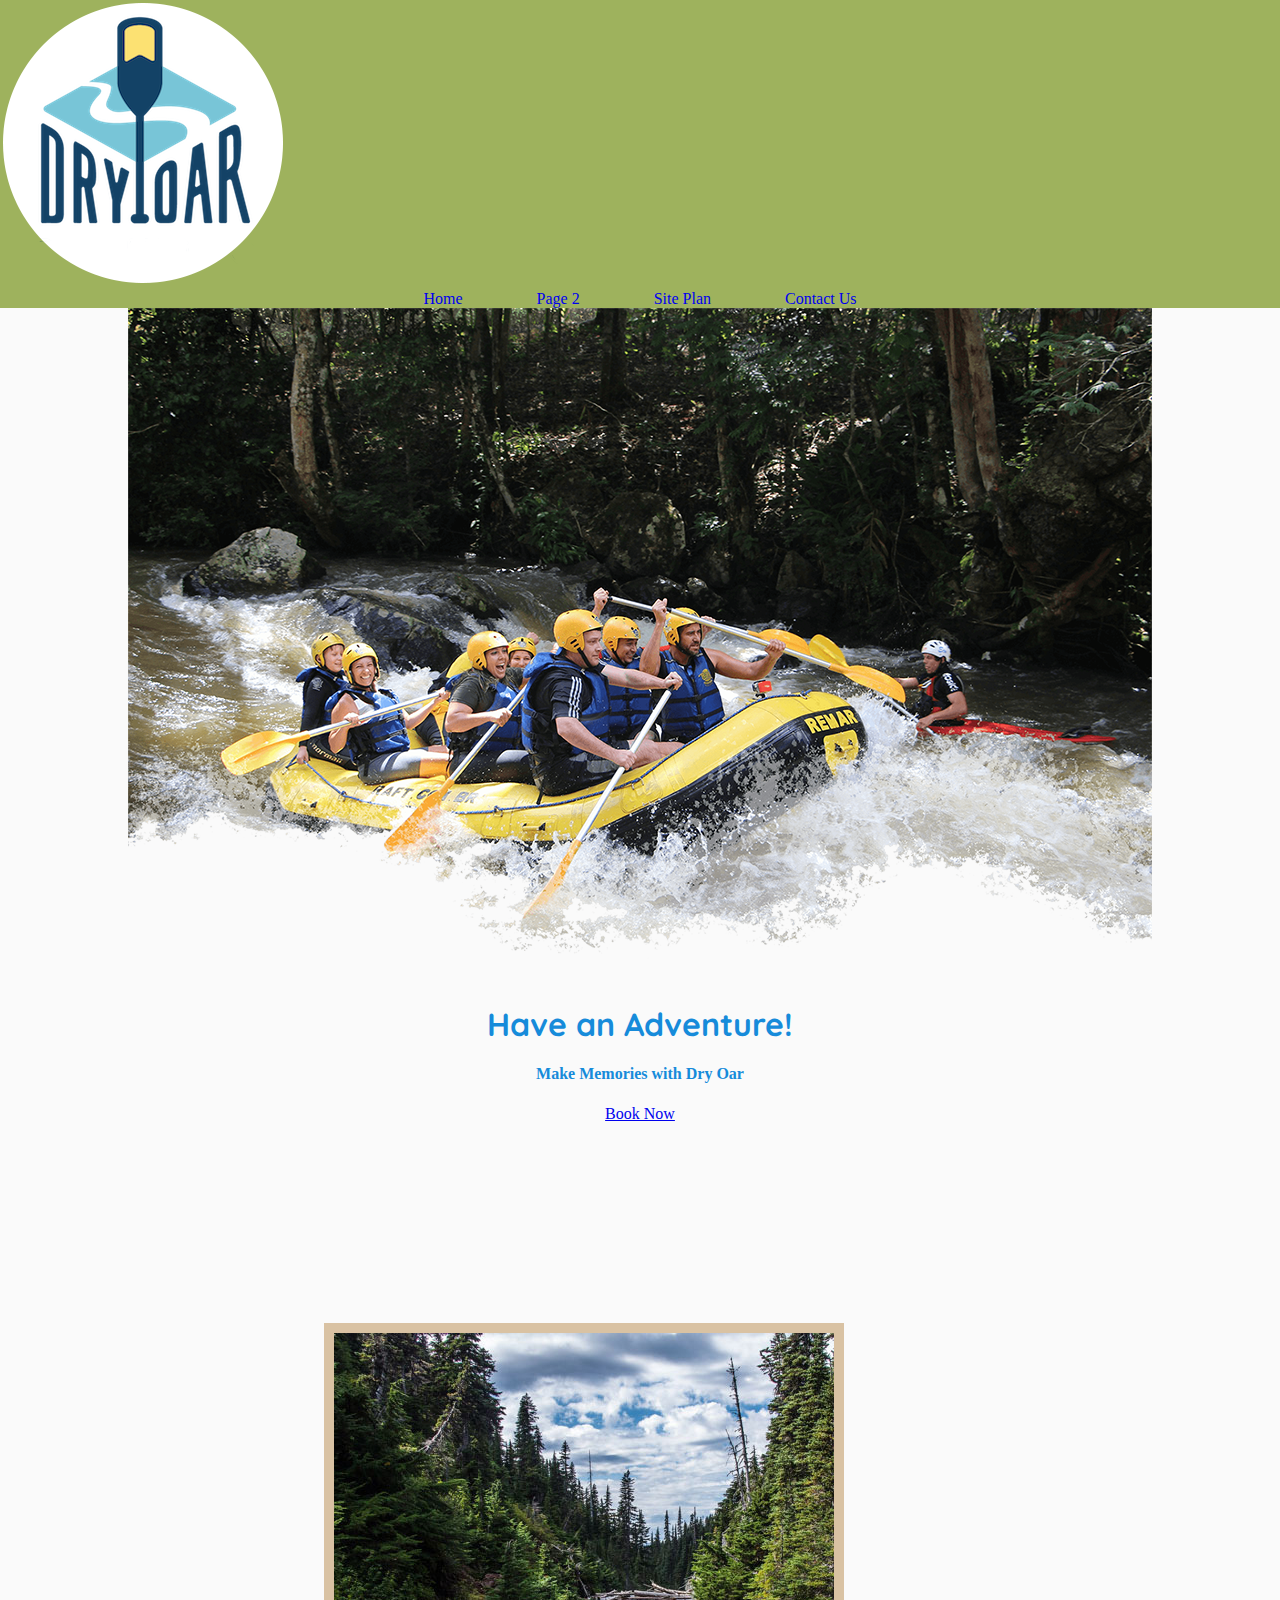
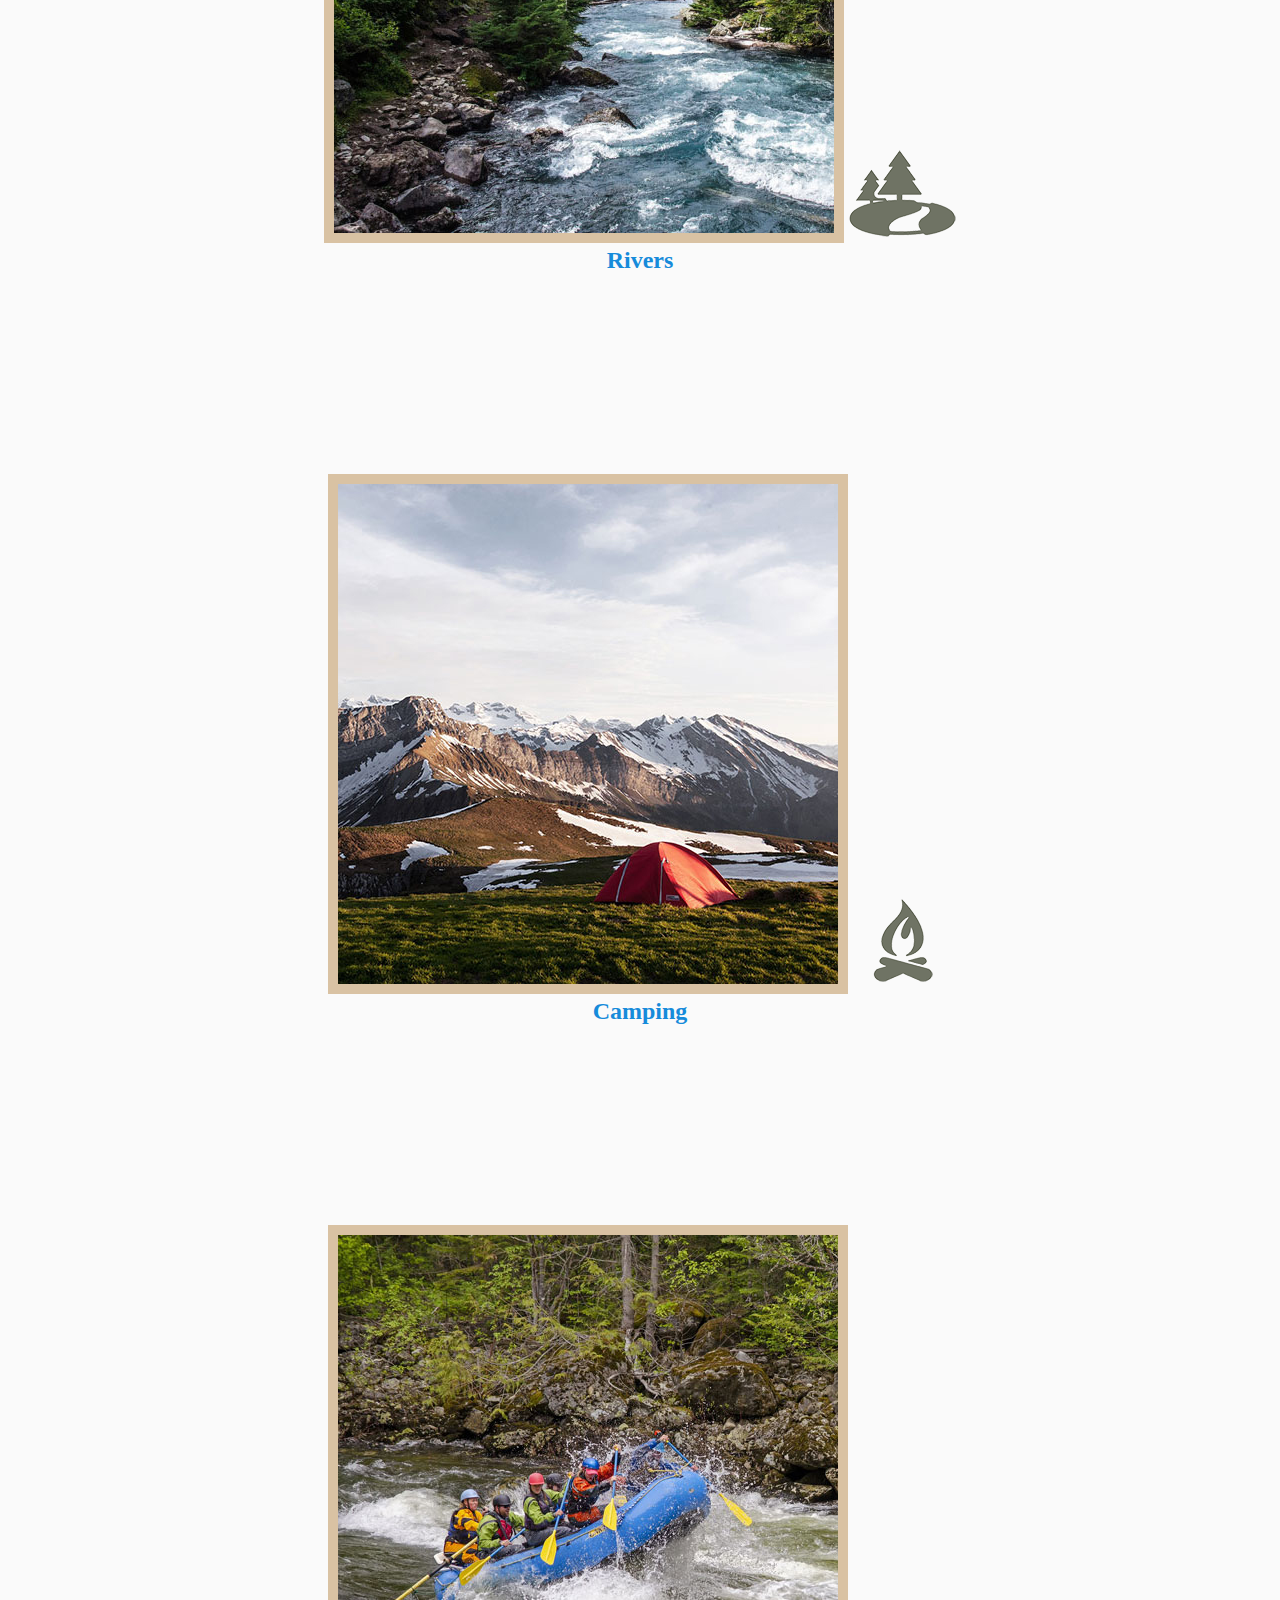
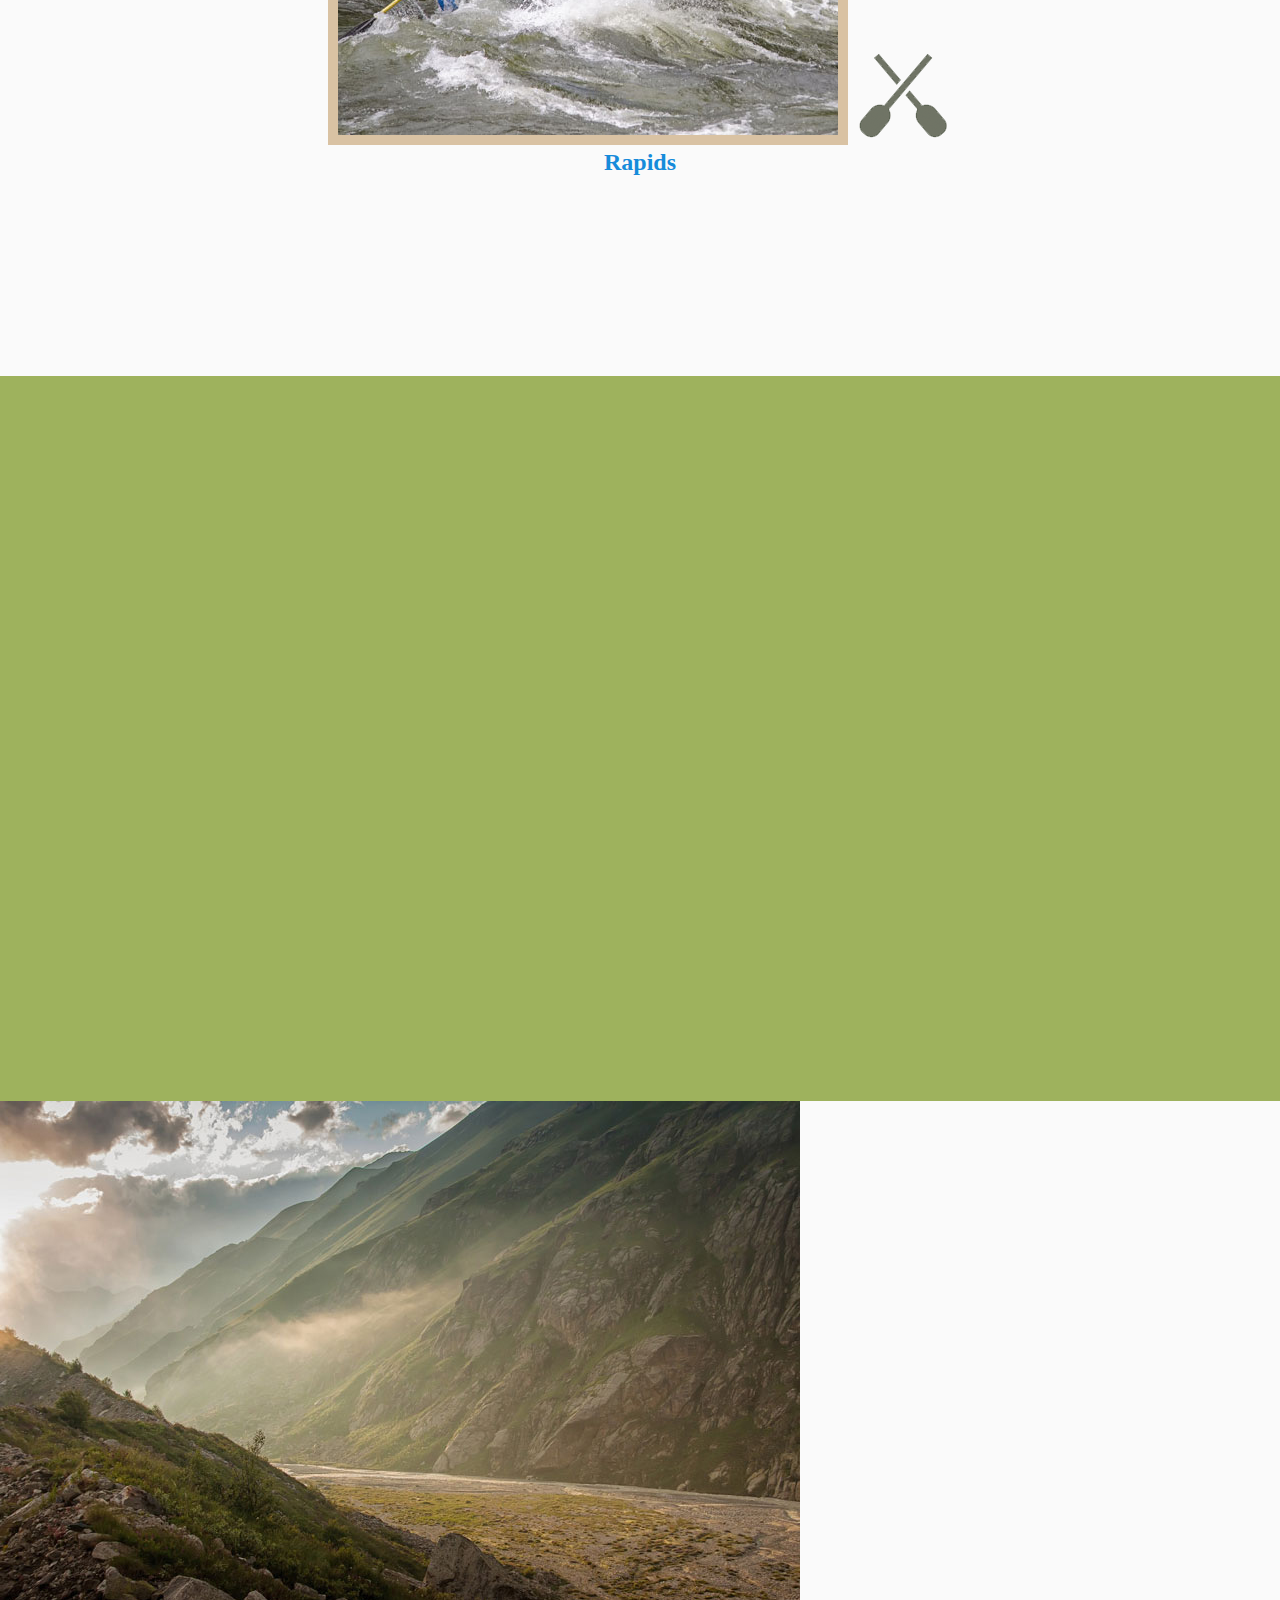
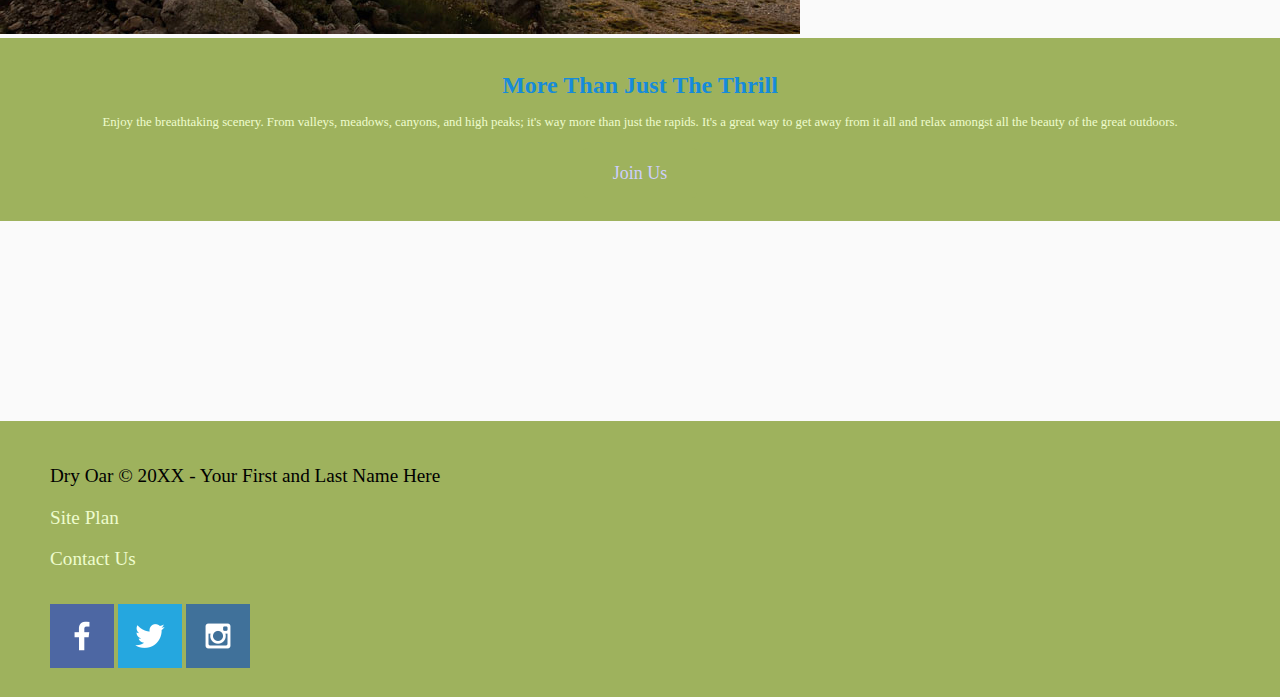
<file: wwr/index.html>
<!DOCTYPE html>
<html lang="en">

<head>
    <link rel="stylesheet" href="styles/style.css">
    <meta charset="UTF-8">
    <meta http-equiv="X-UA-Compatible" content="IE=edge">
    <meta name="viewport" content="width=device-width, initial-scale=1.0">
    <title>Whitewater Rafting Vacations | Dry Oar Boating | Home</title>
</head>
<body> 
    <div id="content">
        <header>
        <a id="logo_link" href="index.html">
            <img class="logo" src="images/logo.png" alt="Dry Oar Logo">
        </a>
        <nav>
            <a href="index.html">Home</a>
            <a href="#">Page 2</a>
            <a href="site-plan-rafting.html">Site Plan</a>
            <a href="contactus.html">Contact Us</a>

        </nav>
    </header>
    <div id="Hero">
    <div style="text-align: center;">
        <div id="Hero-box">
        <img id="Hero-img" src="images/hero.png" alt="People enjoying white water rafting"></div>
    </div>
    
    <section id="hero-msg">
        <h1 class="home-title">Have an Adventure!</h1>
        <h4>Make Memories with Dry Oar </h4>
        <div class="button-box">
            <a class="Book" href="rates.html">Book Now</a>
        </div>
    </section>
    <main class="home-grid"><section class="rivers-card">
        <img class="card-img" src="images/rivers.jpg" alt="river in forest">
        <img class="icon" src="images/river_icon.png" alt="river icon">
        <h2>Rivers</h2>
    </section>
    <section class="camping-card">
        <img class="card-img" src="images/camping.jpg" alt="tent in mountains">
        <img class="icon" src="images/fire_icon.png" alt="fire icon">
        <h2>Camping</h2>
    </section>
    <section class="rapids-card">
        <img class="card-img" src="images/rapids.jpg" alt="rafting boat">
        <img class="icon" src="images/oars.png" alt="oars icon">
        <h2>Rapids</h2>
    </section>
    <div id="background"></div>
    <img class="mountains" src="images/mountains.jpg" alt="Misty mountains">
    <section class="msg">
        <h2>More Than Just The Thrill</h2>
        <p>Enjoy the breathtaking scenery. From valleys, meadows, canyons, and high peaks; it's way more than just the rapids. It's a great way to get away from it all and relax amongst all the beauty of the great outdoors. </p>
        <a class='join' href="rivers.html">Join Us</a>
    </section> </main>
     </div>
    

    <footer>
      <p>Dry Oar &copy; 20XX - Your First and Last Name Here</p>
      <p><a href="site-plan-rafting.html">Site Plan</a></p>
      <p><a href="contactus.html">Contact Us</a></p>
    <div class="social">
        <a href="https://facebook.com" target="_blank">
            <img src="images/facebook.png" alt="fb icon">
        </a>
        <a href="https://twitter.com" target="_blank">
            <img src="images/twitter.png" alt="twitter icon">
        </a> 
        <a href="https://instagram.com" target="_blank">
            <img src="images/instagram.png" alt="instagram icon">
        </a>
    </div>
     </footer>
    </div>
</body>
</html>
</file>
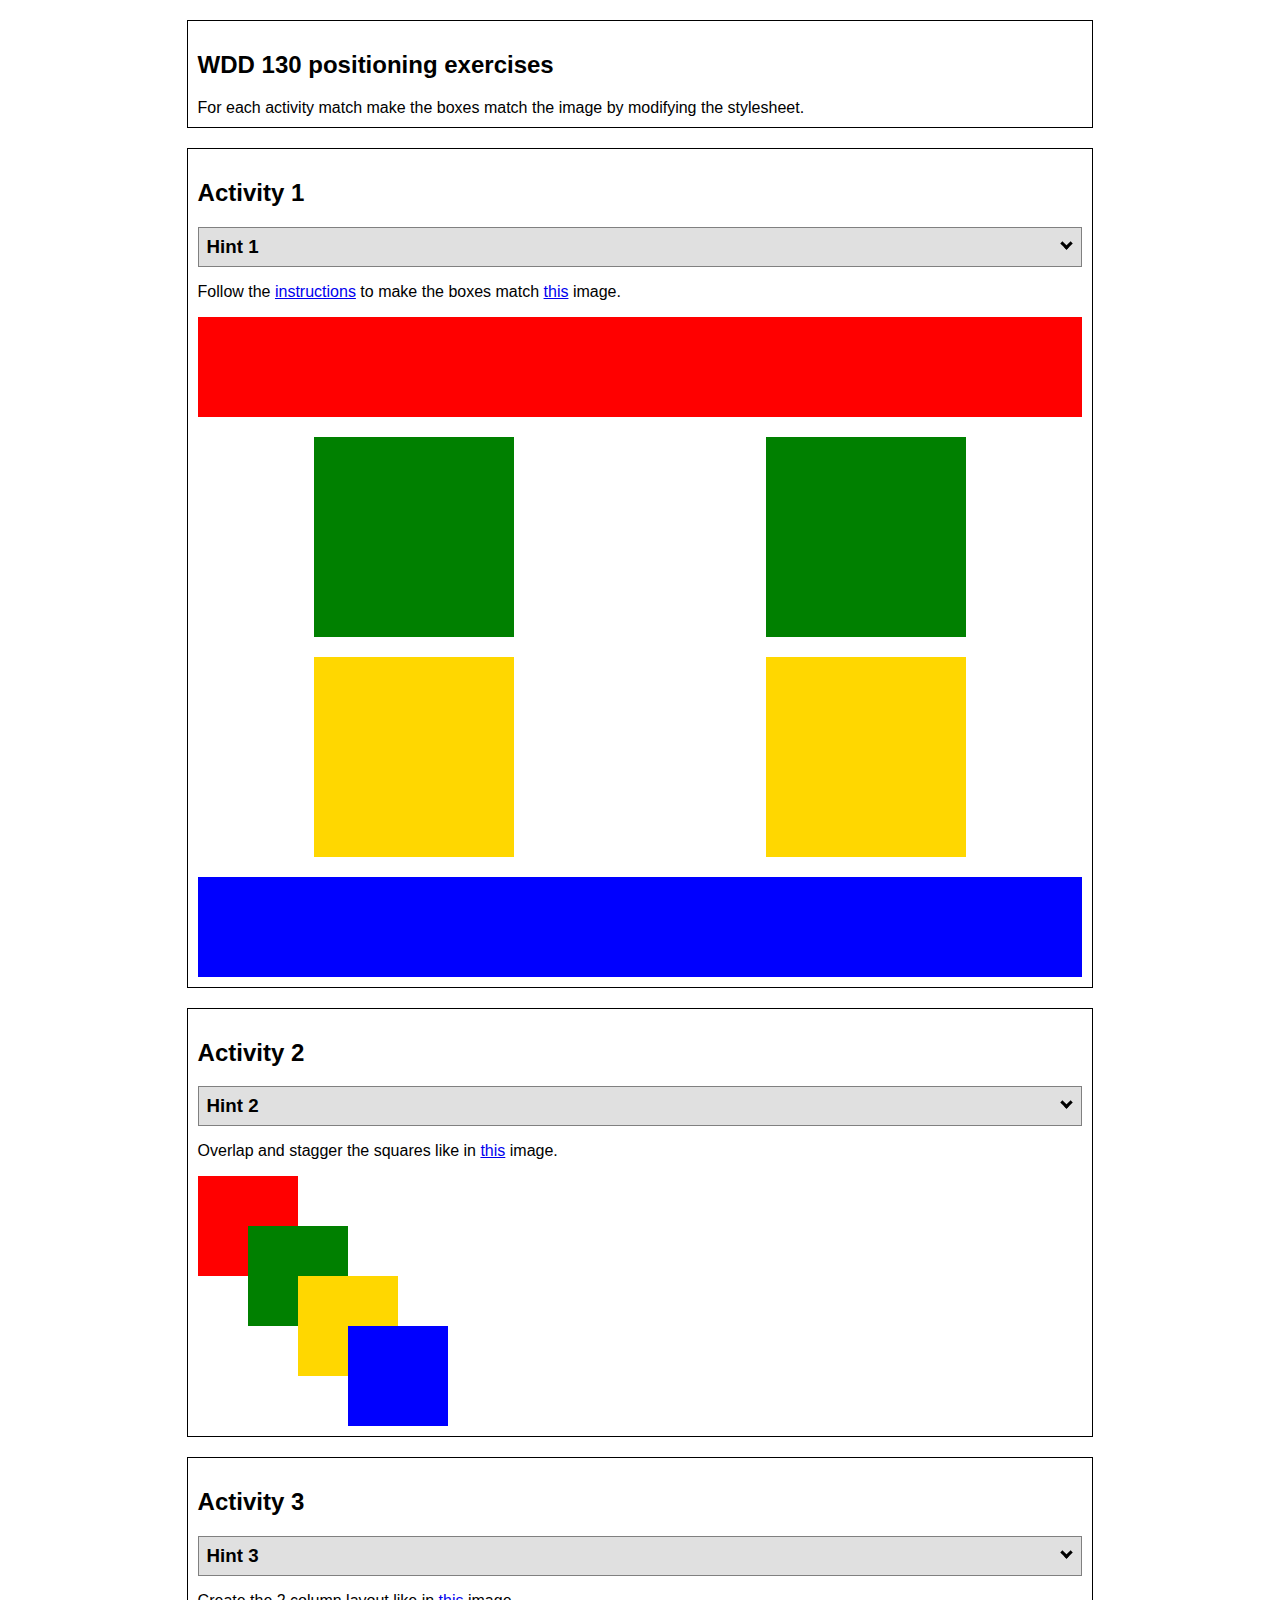
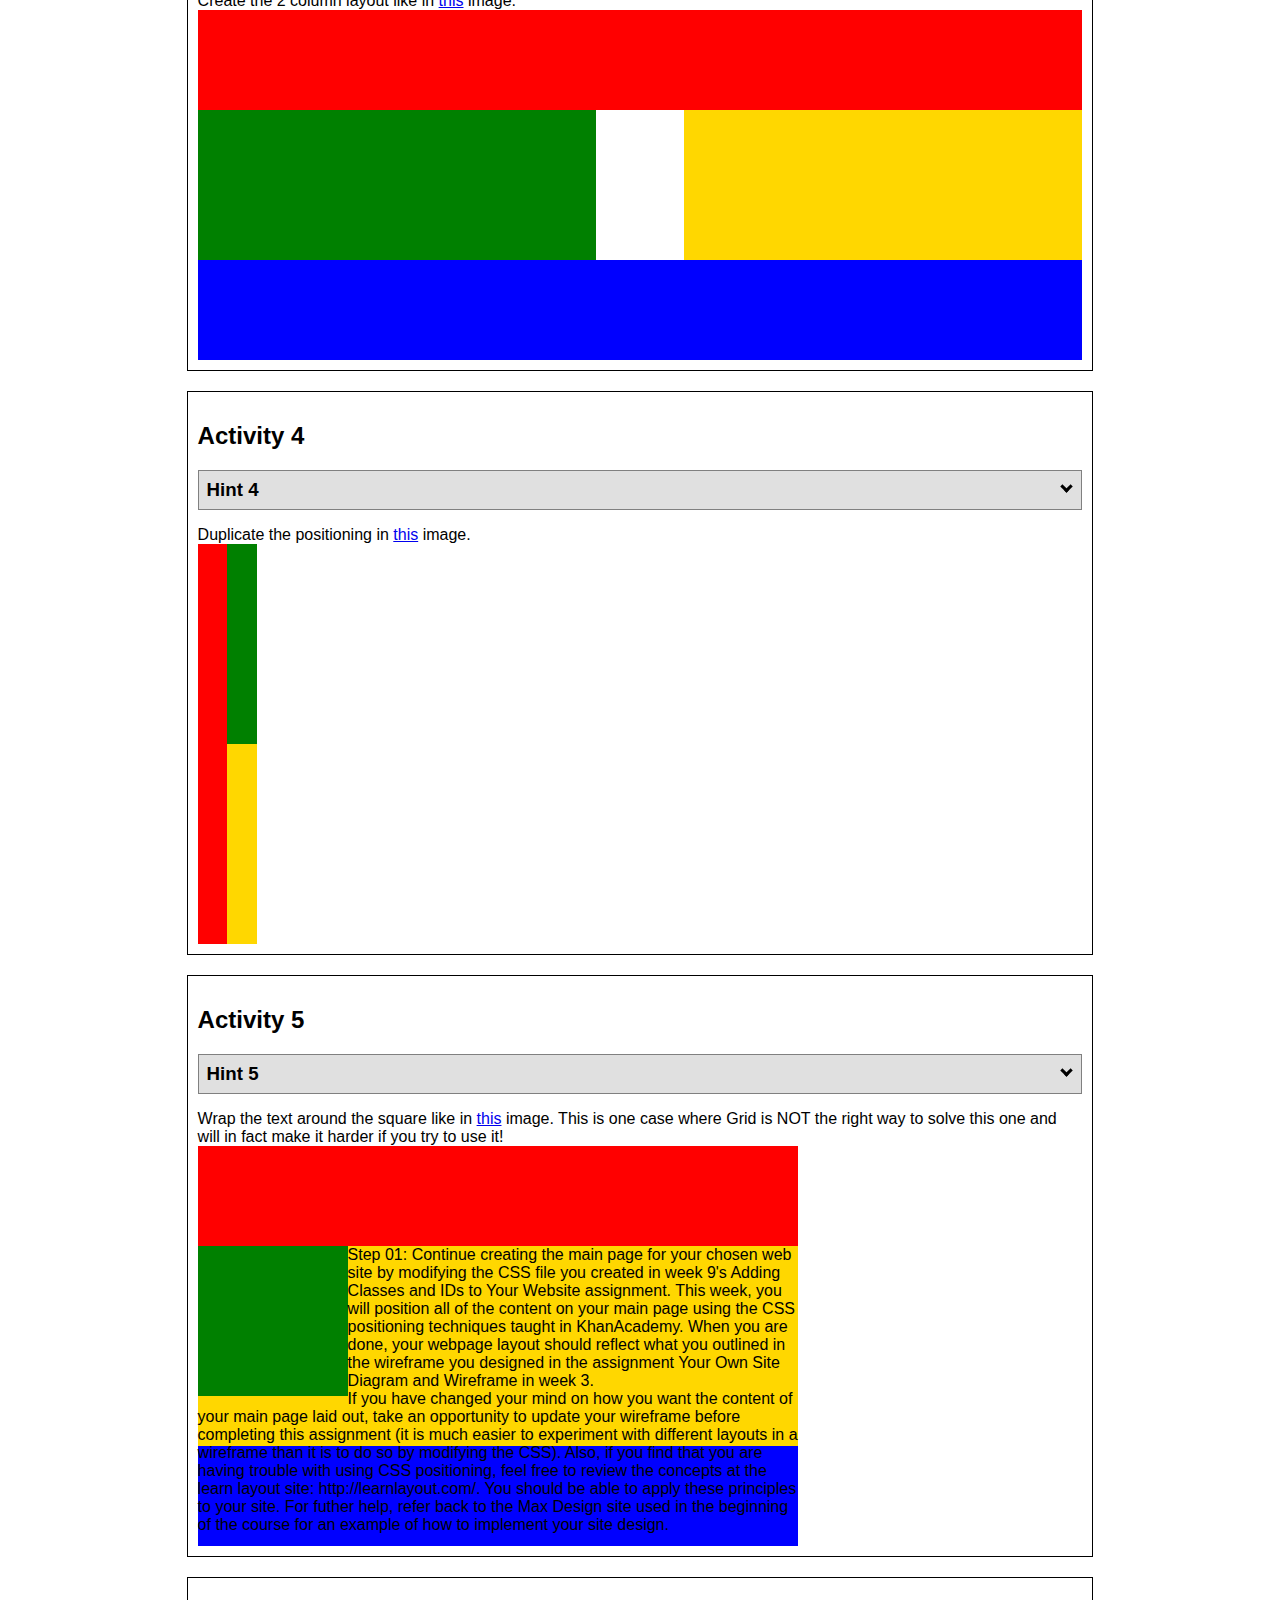
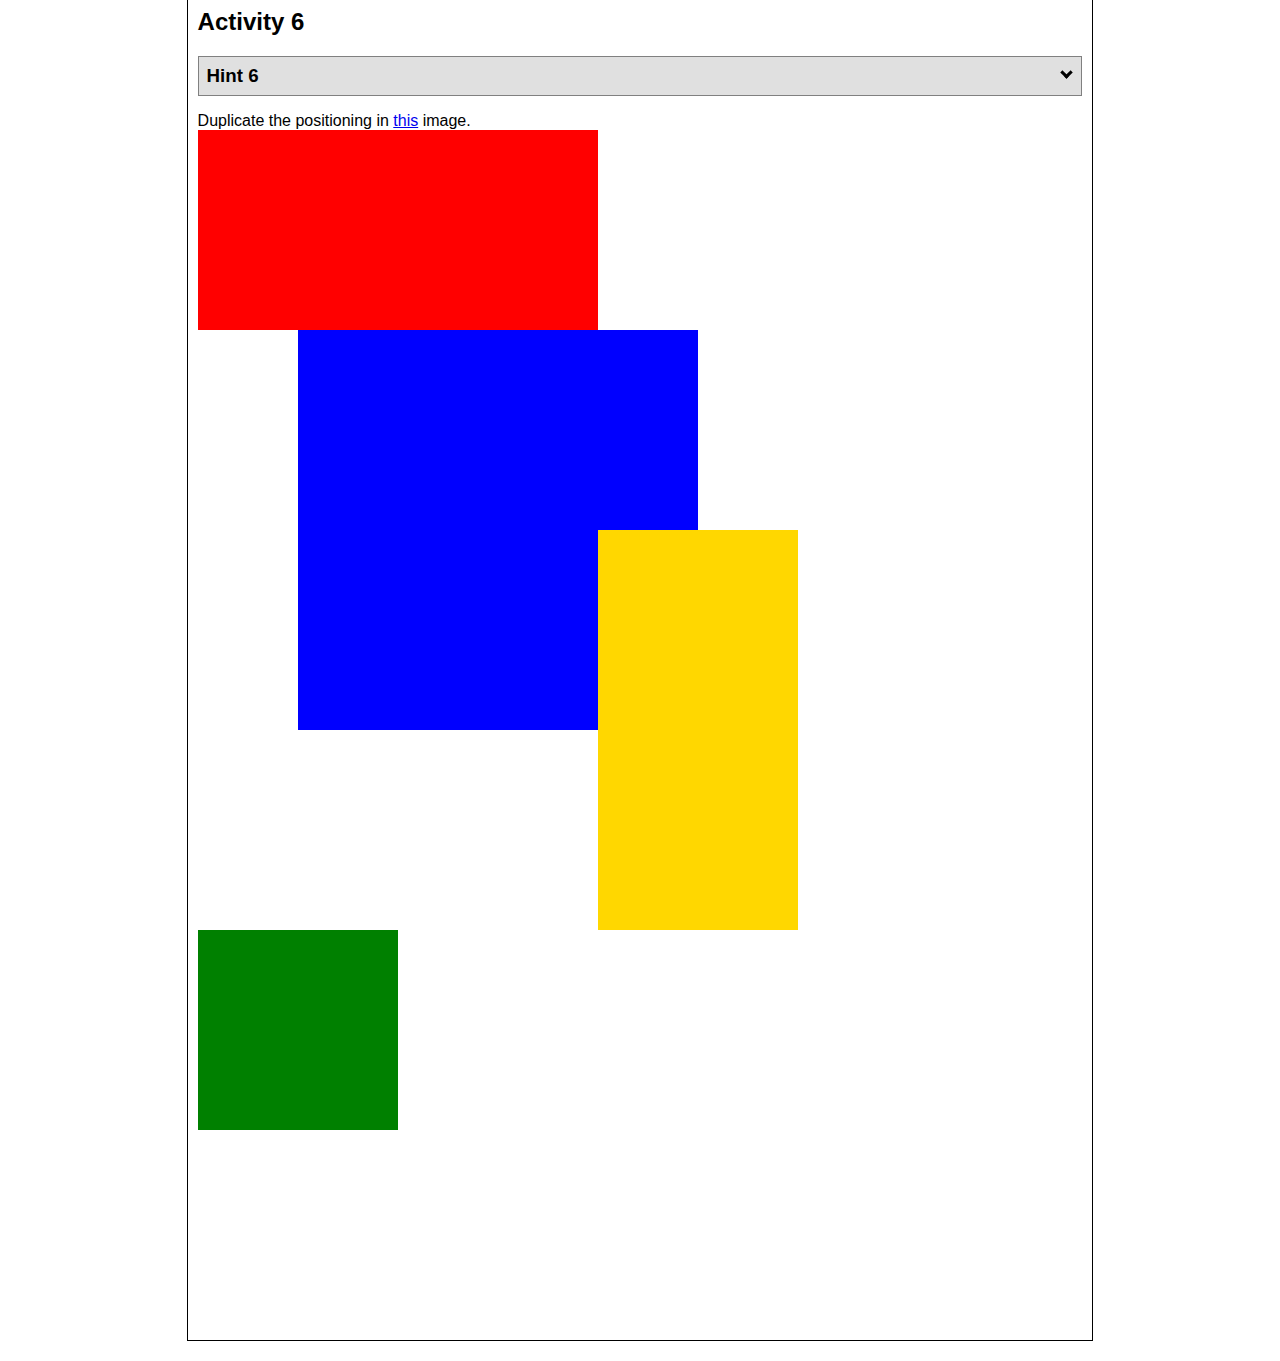
<file: wwr/positioning.html>
<!DOCTYPE html>
<html lang="en">
  <head>
    <!-- HTML - Name: positioning.html -->
    <title>Positioning Activity</title>
    <link rel="stylesheet" type="text/css" href="positionstyles.css" />
  </head>
  <body>
    <div class="activity">
      <h2>WDD 130 positioning exercises</h2>
      For each activity match make the boxes match the image by modifying the stylesheet.</div>
    <div class="activity">
      <h2>Activity 1</h2>
      <section class="hint"><input type="checkbox" ><i></i> <h3>Hint 1</h3><div><p>Check out the <a href="https://byui-wdd.github.io/wdd130/activities/w06-css-positioning.html" target="_blank">activity instructions</a> in Ilearn!</p></div></section>
      <p>Follow the <a href="https://byui-wdd.github.io/wdd130/activities/w06-css-positioning.html" target="_blank">instructions</a> to make the boxes match  <a href="https://byui-wdd.github.io/wdd130/images/example1.png" target="_blank">this</a> image.</p>
      <div class="content1" >
        <div class="red1" ></div>
        <div class="green1" ></div>
        <div class="green1" ></div>
        <div class="yellow1"></div>
        <div class="yellow1"></div>
        <div class="blue1"></div>
      </div>
    </div>
    <div class="activity">
      <h2>Activity 2</h2>
      <section class="hint"><input type="checkbox" > <h3>Hint 2</h3><i></i><div>
      <ul>
      <li>grid-template-columns: 50px 50px 50px 50px 50px </li></ul></div></section>
      <p>Overlap and stagger the squares like in <a href="https://byui-wdd.github.io/wdd130/images/example2.png" target="_blank">this</a> image.</p>
      <div class="content2" >
        <div class="red2" ></div>
        <div class="green2" ></div>
        <div class="yellow2"></div>
        <div class="blue2"></div>
      </div>
    </div>
    <div class="activity">
      <h2>Activity 3</h2>
      <section class="hint"><input type="checkbox" > <h3>Hint 3</h3><i></i><div><p>This one is going to be best solved with CSS Grid. Remember to make the boxes the right width first...then start moving them around. </p><h4>Properties used:</h4><ul><li>display:grid;</li><li>grid-template-columns:</li><li>grid-column-gap:</li>
        <li>grid-column:</li>  </ul></div></section>
      Create the 2 column layout like in <a href="https://byui-wdd.github.io/wdd130/images/example3.png" target="_blank">this</a>  image.
      <div class="content3" >
        <div class="red3" ></div>
        <div class="green3" ></div>
        <div class="yellow3"></div>
        <div class="blue3"></div>
      </div>
    </div>
    <div class="activity">
      <h2>Activity 4</h2>
      <section class="hint"><input type="checkbox" > <h3>Hint 4</h3><i></i><div><p>For the others we have been primarily concerned with width. For this one you will need to adjust height as well. </p><h4>Properties used:</h4><ul><li>display:grid;</li><li>grid-template-columns:</li><li>grid-row:</li></ul></div></section>
      Duplicate the positioning in <a href="https://byui-wdd.github.io/wdd130/images/example4.png" target="_blank">this</a> image. 
      <div class="content4" >
        <div class="red4" ></div>
        <div class="green4" ></div>
        <div class="yellow4"></div>
        <div class="blue4"></div>
      </div>
    </div>

    <div class="activity">
      <h2>Activity 5</h2>
      <section class="hint"><input type="checkbox" > <h3>Hint 5</h3><i></i><div><p>Grid is <strong>not</strong> the right way to do this.  In fact there is only one way to really do that...and that is with float. Remember that we float the thing we want the text to wrap around.  Also remember to start by making all the shapes the right size and shape.</p><h4>Properties used:</h4><ul><li>float: left;</li></ul></div></section>
      Wrap the text around the square like in <a href="https://byui-wdd.github.io/wdd130/images/example5.png" target="_blank">this</a> image. This is one case where Grid is NOT the right way to solve this one and will in fact make it harder if you try to use it!
      <div class="content5" >
        <div class="red5" ></div>
        <div class="green5" ></div>
        <div class="yellow5">Step 01: Continue creating the main page for your chosen web site by modifying the CSS file you created in week 9's Adding Classes and IDs to Your Website assignment. This week, you will position all of the content on your main page using the CSS positioning techniques taught in KhanAcademy. When you are done, your webpage layout should reflect what you outlined in the wireframe you designed in the assignment Your Own Site Diagram and Wireframe in week 3. <br />
          If you have changed your mind on how you want the content of your main page laid out, take an opportunity to update your wireframe before completing this assignment (it is much easier to experiment with different layouts in a wireframe than it is to do so by modifying the CSS). Also, if you find that you are having trouble with using CSS positioning, feel free to review the concepts at the learn layout site: http://learnlayout.com/. You should be able to apply these principles to your site. For futher help, refer back to the Max Design site used in the beginning of the course for an example of how to implement your site design.</div>
        <div class="blue5"></div>
      </div>
    </div>
    <div class="activity">
      <h2>Activity 6</h2>
      <section class="hint"><input type="checkbox" > <h3>Hint 6</h3><i></i><div><p>This one is all about visualizing the grid behind the layout. If you are having a hard time doing that first: all the sizes are even multiples of 100, and second here is another example with the lines drawn: <a href="https://byui-wdd.github.io/wdd130/images/example6-hint.png" target="_blank">example 6 with lines</a>. For this one you will find it easiest if you use px for the column width. You can also use <kbd>z-index</kbd> to control the element layering.    </p><h4>Properties used:</h4><ul><li>display:grid;</li><li>grid-template-columns:</li><li>grid-column:</li><li>grid-row:</li><li><a href="https://www.w3schools.com/cssref/pr_pos_z-index.asp" target="_blank">z-index:</a></li></ul></div></section>
      Duplicate the positioning in <a href="https://byui-wdd.github.io/wdd130/images/example6.png" target="_blank">this</a> image.
      <div class="content6" >
        <div class="red6" ></div>
        <div class="green6" ></div>
        <div class="yellow6"></div>
        <div class="blue6"></div>
      </div>
    </div>
  </body>
</html>
</file>
<file: wwr/styles/style.css>
@import url('https://fonts.googleapis.com/css2?family=Quicksand:wght@300&family=Roboto:wght@300&display=swap');


.home-title {
    font-family: 'Quicksand', 'Roboto', sans-serif;
    font-size: 2em;
    margin-top: 10px;}
.book, .join {
    font-size: 18px;
    margin-top: 50px;
}
.msg p{ font-size: .8em;
    padding-bottom: 15px;}

.msg{ line-height: 1.5em;
    padding: 35px;}

#logo_link{   padding-top: 5px;}

.icon{  padding-top: 10px;}
footer .social img{
    padding-top: 15px;}
.rivers-card, .camping-card, .rapids-card{ 
    margin: 200px 0;}

    #content {max-width: 1600px;
    margin: 0 auto;}
nav{text-align: center;
color: #d6cefc;}

main section img {
    box-sizing: border-box;
}

.card-img {
    border: 10px solid #d9c2a3;}

#background {
    height: 725px;
}

nav a{text-align: center;
    text-decoration: none;
    padding: 35px;}

nav a:hover{color: #fcd9ce;}
.home-title{color: #168bda;}

#Hero-msg {text-align: center;
}
h1 {text-align: center;
}
h2{margin: 0;
    color: #168bda;}
.msg p{color: #eefcce;}

#Hero-msg{text-align: center;}
h4 {text-align: center;
}
h4 {text-align: center;
color: #168bda;}
#hero-img.icon {width: 100%;
    padding-top: 10px;}
.button-box{text-align: center;
}

main section{text-align: center;
}


body{
    background-color: rgb(250, 250, 250);
    margin: 0;
    padding: 0;}

header{background-color:#9eb25d;}

nav a:hover {background-color: #3c5209;}
.book{background-color:#36d377;
color: #fce4ce;
text-decoration: none;
padding: 15px 30px;
border-radius: 5px;}
.join {background-color:#9eb25d;
color: #cecffc;
text-decoration: none;
padding: 15px 30px;
border-radius: 5px;}
.book:hover, .join:hover{background-color: brown;
color: #12e06f;}
#background{background-color: #9eb25d  ;}
.msg{background-color: #9eb25d;}
footer{background-color: #9eb25d;
    padding: 25px 50px;
    margin-top: 200px;}
footer p a:hover {
    text-decoration: underline;
}    
footer p {
    font-size: 1.2em;
} 
footer a{color: #eefcce;
    text-decoration: none;}
footer a:hover{color: #168bda;}
</file>
<file: wwr/positionstyles.css>
/* CSS - Name: "positionstyles.css" */
/* Activity 1 styles */
.content1{
  display: grid;
  grid-template-columns: 1fr 1fr;
  grid-gap: 20px;
  justify-items: center;

}
.red1 { 
  width: 100%; 
  height: 100px;
  grid-column: 1/3; 
  background-color: red; 

} 
.green1 {
  width: 200px; 
  height: 200px; 
  background-color: green; 

} 
.yellow1 {
  width: 200px; 
  height: 200px; 
  background-color: gold; 
} 
.blue1 {
  width: 100%; 
  height: 100px; 
  grid-column: 1/3;
  background-color: blue; 
} 
/* Activity 2 styles */ 
.content2 {
  /* This is the parent of the activity 2 boxes. */
}
.red2 {
  width: 100px; 
  height: 100px; 
  background-color: red; 
} 
.green2 { 
  width: 100px; 
  height: 100px; 
  background-color: green; 
  margin: -50px 0 0 50px;
} 
.yellow2 {
  width: 100px; 
  height: 100px; 
  background-color: gold; 
  margin: -50px 0 0 100px;
} 
.blue2 {
  width: 100px; 
  height: 100px; 
  background-color: blue; 
  margin: -50px 0 0 150px;
} 
/* Activity 3 styles */ 
.content3 {
  display: grid;
  grid-template-columns: 1fr 1fr;
  grid-column-gap: 10%;
}
.red3 {
  width: 100%; 
  height: 100px; 
  grid-column: 1/3;
  background-color: red; 
} 
.green3 {
  width: 100%; 
  height: 150px; 
  background-color: green;
} 
.yellow3 {
  width: 100%; 
  height: 150px; 
  background-color: gold; 
} 
.blue3 {
  width: 100%;
  height: 100px; 
  grid-column: 1/3;
  background-color: blue; 
} 
/* Activity 4 styles */ 
.content4 {
  display: grid;
  grid-template-columns: 3.33% 3.33% 3.33%;
  grid-gap: 0;
  /* This is the parent of the activity 4 boxes. */
  height: 400px;
}
.red4 {
  width: 100%; 
  height: 400px; 
  background-color: red; 
  grid-column: 1/2;
  grid-row: 1/3;
} 
.green4 {
  width: 100%; 
  height: 100%; 
  background-color: green; 
  grid-column: 2/3;
  grid-row: 1/2;
} 
.yellow4 {
  width: 100%; 
  height: 100%; 
  background-color: gold;
  grid-column: 2/3;
  grid-row: 2/3; 
} 
.blue4 {
  width: 100%; 
  height: 100%; 
  background-color: blue; 
  grid-column: 2/3;
  grid-row: 3/4;
} 
/* Activity 5 styles */ 
.content5 {
  max-width: 600px;
  /* This is the parent of the activity 5 boxes. */
  height: 400px;
}
.red5 { 
  width: 100%; 
  height: 100px; 
  background-color: red; 
} 
.green5 { 
  width: 150px; 
  height: 150px; 
  float: left;
  background-color: green; 

} 
.yellow5 {
  width: 100%; 
  height: 200px; 
  background-color: gold; 

} 
.blue5 {
  width: 100%; 
  height: 100px; 
  background-color: blue; 
} 
/* Activity 6 styles */ 
.content6 {
  display: grid;
  grid-template-rows: repeat(6, 1fr);
  grid-template-columns: repeat(6, 100px);
  grid-gap: 0;
  width: 600px;
  /* This is the parent of the activity 6 boxes. */
}
.red6 {
  width: 400px; 
  height: 200px;
  grid-column: 1/4;
  grid-row: 1/2; 
  z-index: 1;
  background-color: red; 
} 
.green6 {
  width: 200px; 
  height: 200px; 
  grid-column: 1/2;
  grid-row: 5/7; 
  z-index: 3;
  background-color: green; 
} 
.yellow6 {
  width: 200px; 
  height: 400px; 
  grid-column: 5/7;
  grid-row: 3/6;
  z-index: 4;
  background-color: gold; 
} 
.blue6 {
  width: 400px; 
  height: 400px; 
  grid-column: 2/5;
  grid-row: 2/4;
  z-index: 2;
  background-color: blue; 
} 


/* Do not make any changes below here */
.activity {
  width: 70%; 
  margin: 20px auto; 
  font-family: Arial, sans-serif; 
  border: 1px solid black; 
  padding: 10px; 
  clear:both; 
  overflow: auto;
} 

.hint {
  border: 1px solid grey;
  background: #e0e0e0;
  padding: .5em;
  position: relative;
  margin: 1em 0;
}
.hint h3 {
  margin: 0;
}
.hint:hover {
  background: #d0d0d0;
}
.hint > div {
  display: none;
}

.hint input[type=checkbox] {
  position: absolute;
  width: 100%;
  height: 100%;
  opacity: 0;
  z-index: 1;
  cursor: pointer;
}

.hint input[type=checkbox]:checked ~ div {
  display: block;
}

.hint i {
  position: absolute;
  transform: translate(-6px, 0);
  margin-top: 16px;
  right: 10px;
  top: -3px;
}
.hint i:before, .hint i:after {
  content: "";
  position: absolute;
  background-color: black;
  width: 3px;
  height: 9px;
}
.hint i:before {
  transform: translate(2px, 0) rotate(45deg);
}
.hint i:after {
  transform: translate(-2px, 0) rotate(-45deg);
}

.hint input[type=checkbox]:checked ~ i:before {
  transform: translate(-2px, 0) rotate(45deg);
}
.hint input[type=checkbox]:checked ~ i:after {
  transform: translate(2px, 0) rotate(-45deg);
}
.hint a {
  position: relative;
  z-index: 1;
}
</file>
